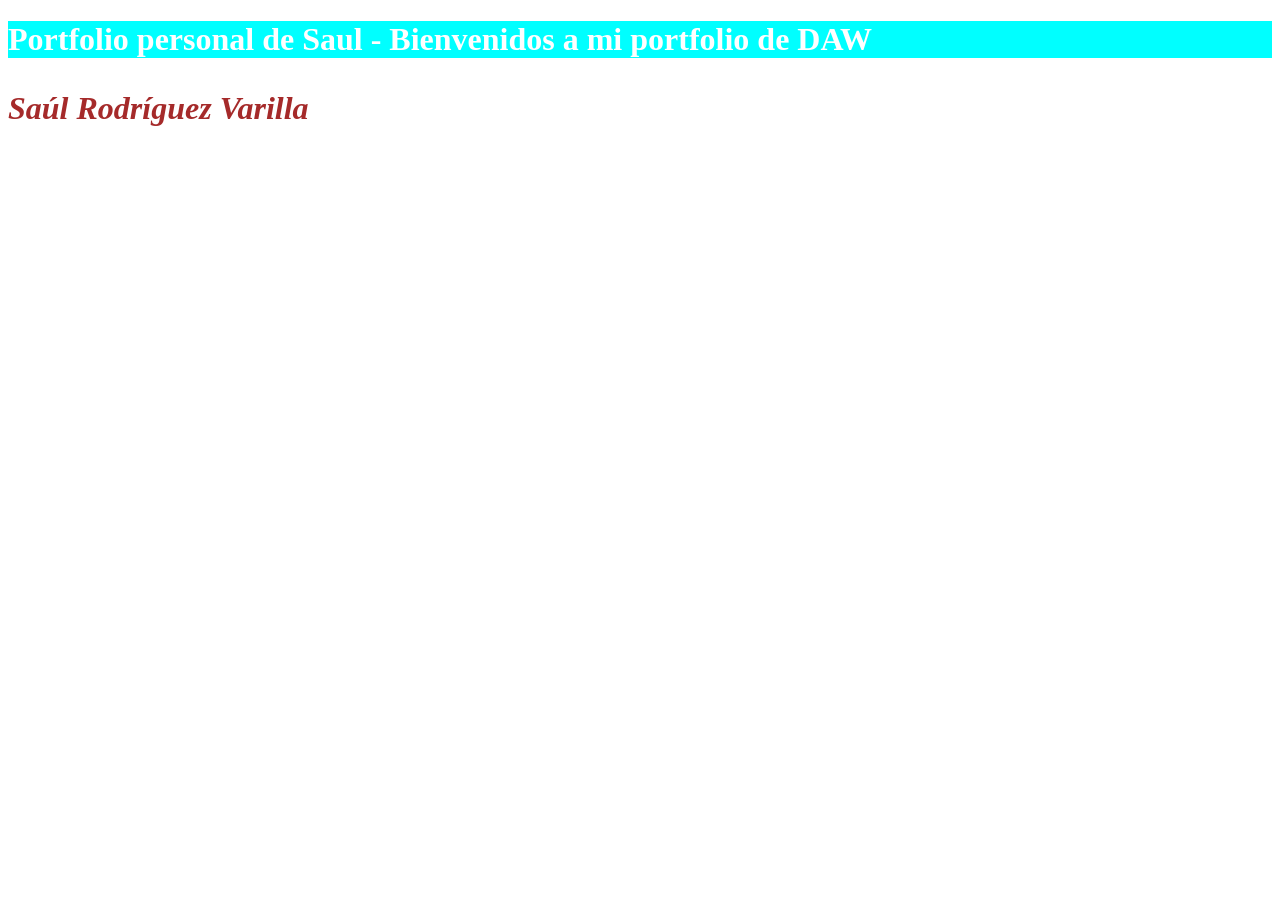
<file: index.html>
<!DOCTYPE html>
<html lang="es">
<head>
    <meta charset="UTF-8">
    <meta name="viewport" content="width=h1, initial-scale=1.0">
    <title>Práctica Despliegue</title>
    <link rel="stylesheet" href="css/style.css">
</head>
<body>
    <h1>Portfolio personal de Saul - Bienvenidos a mi portfolio de DAW</h1>

    <p>Saúl Rodríguez Varilla</p>
</body>
</html>
</file>
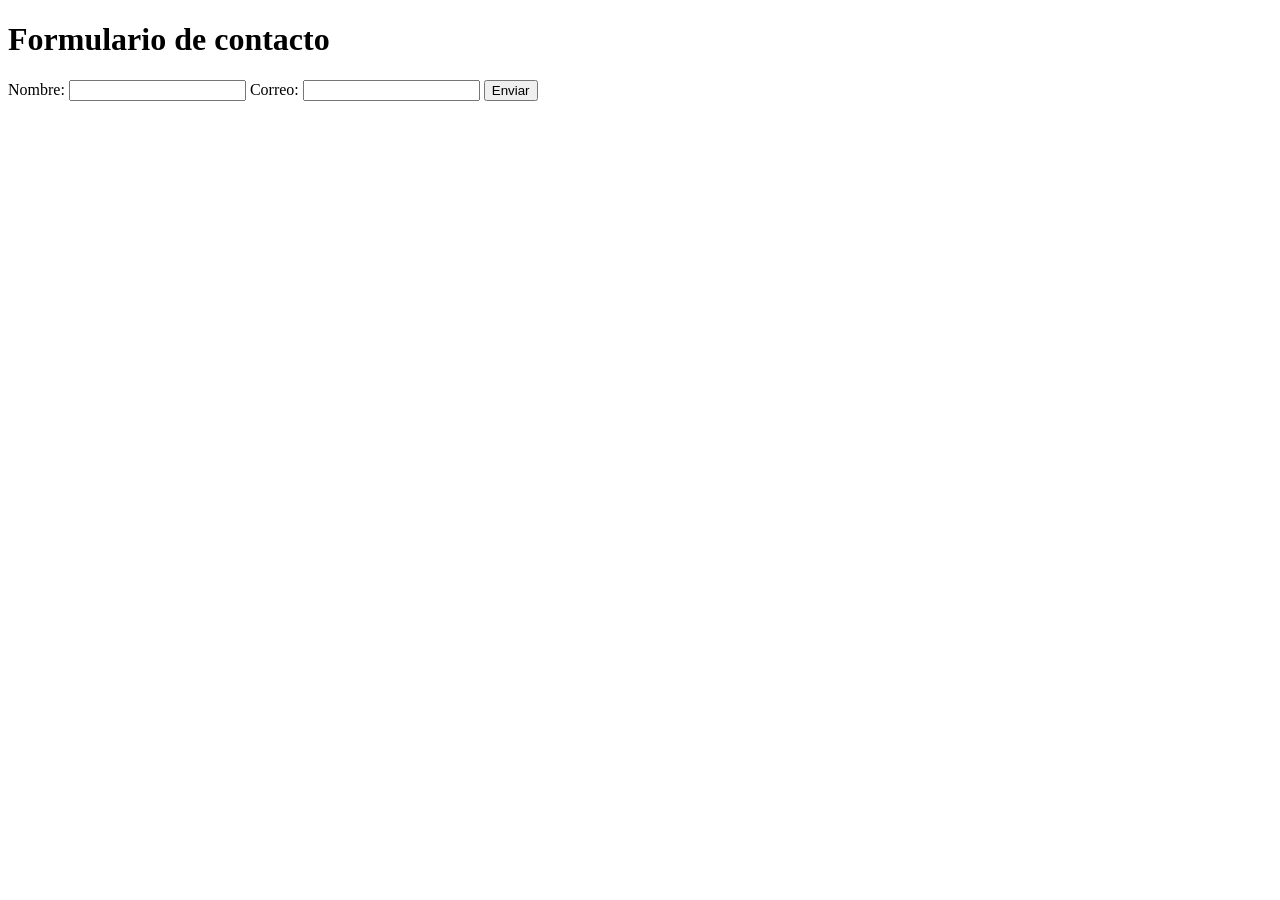
<file: contacto.html>
<!DOCTYPE html>
<html lang="es">
<head>
    <meta charset="UTF-8">
    <title>Contacto</title>
</head>
<body>
    <h1>Formulario de contacto</h1>

    <form>
        <label>Nombre:</label>
        <input type="text" name="nombre">
        <label>Correo:</label>
        <input type="email" name="correo">
        <button type="submit">Enviar</button>
    </form>
</body>
</html>
</file>
<file: css/style.css>
h1{
    background-color:aqua;
    color: white;
}

p{
    color: brown;
    font-style: italic;
    font-size: xx-large;
    font-weight: bold;
}
</file>
